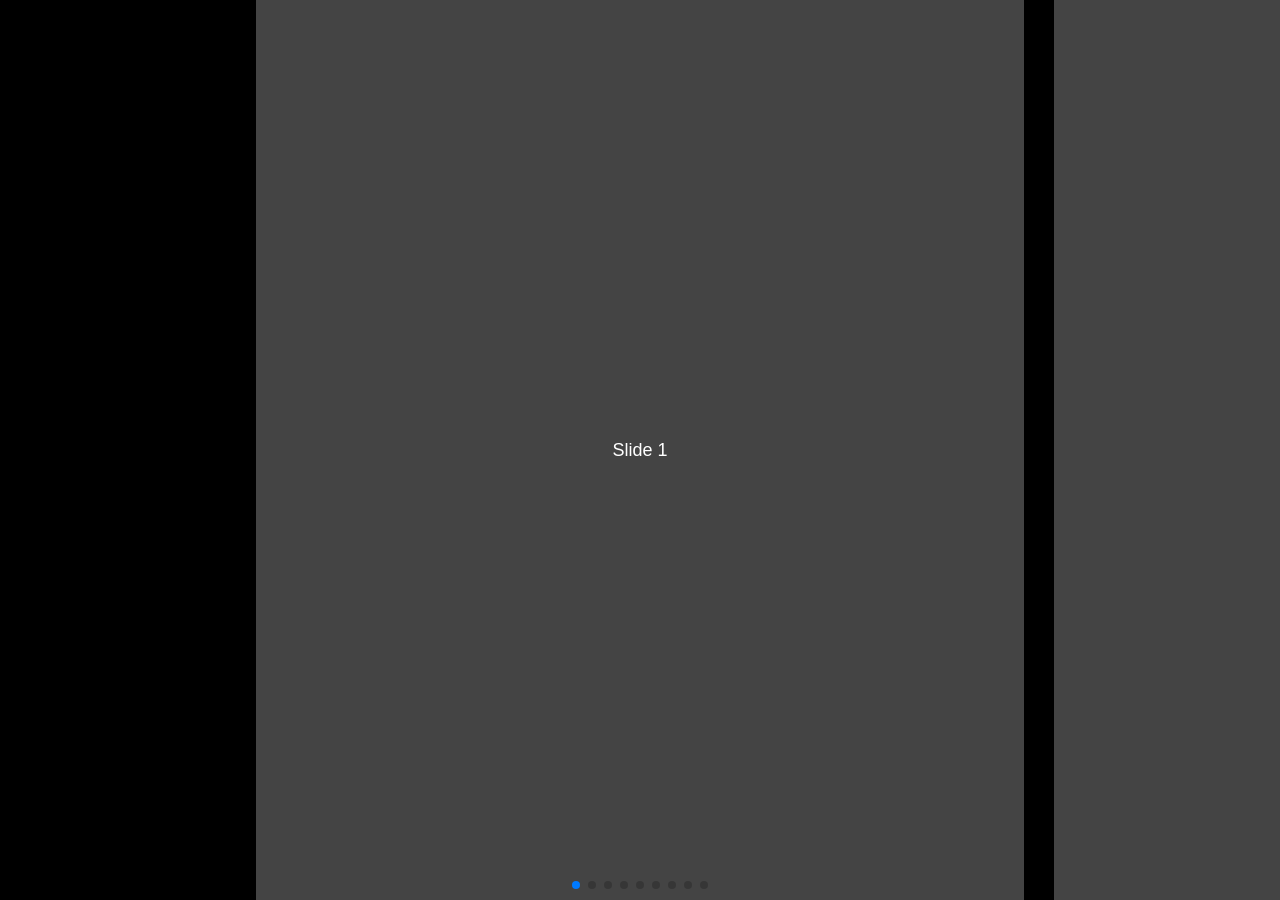
<file: test.html>
<!DOCTYPE html>
<html lang="en">
<head>
    <meta charset="UTF-8">
    <meta name="viewport" content="width=device-width, initial-scale=1.0">
    <title>Document</title>
    <link rel="stylesheet" href="https://cdn.jsdelivr.net/npm/swiper@11/swiper-bundle.min.css" />

  <!-- Demo styles -->
  <style>
    html,
    body {
      position: relative;
      height: 100%;
    }

    body {
      background: #000;
      font-family: Helvetica Neue, Helvetica, Arial, sans-serif;
      font-size: 14px;
      color: #fff;
      margin: 0;
      padding: 0;
    }

    .swiper {
      width: 100%;
      height: 100%;
    }

    .swiper-slide {
      text-align: center;
      font-size: 18px;
      background: #444;
      display: flex;
      justify-content: center;
      align-items: center;
    }

    .swiper-slide img {
      display: block;
      width: 100%;
      height: 100%;
      object-fit: cover;
    }

    .swiper-slide {
      width: 60%;
    }

    .swiper-slide:nth-child(2n) {
      width: 40%;
    }

    .swiper-slide:nth-child(3n) {
      width: 20%;
    }
  </style>
</head>

<body>
  <!-- Swiper -->
  <div class="swiper mySwiper">
    <div class="swiper-wrapper">
      <div class="swiper-slide">Slide 1</div>
      <div class="swiper-slide">Slide 2</div>
      <div class="swiper-slide">Slide 3</div>
      <div class="swiper-slide">Slide 4</div>
      <div class="swiper-slide">Slide 5</div>
      <div class="swiper-slide">Slide 6</div>
      <div class="swiper-slide">Slide 7</div>
      <div class="swiper-slide">Slide 8</div>
      <div class="swiper-slide">Slide 9</div>
    </div>
    <div class="swiper-pagination"></div>
  </div>

  <!-- Swiper JS -->
  <script src="https://cdn.jsdelivr.net/npm/swiper@11/swiper-bundle.min.js"></script>

  <!-- Initialize Swiper -->
  <script>
    var swiper = new Swiper(".mySwiper", {
      slidesPerView: "auto",
      centeredSlides: true,
      spaceBetween: 30,
      pagination: {
        el: ".swiper-pagination",
        clickable: true,
      },
    });
  </script>
</body>

</html>
</file>
